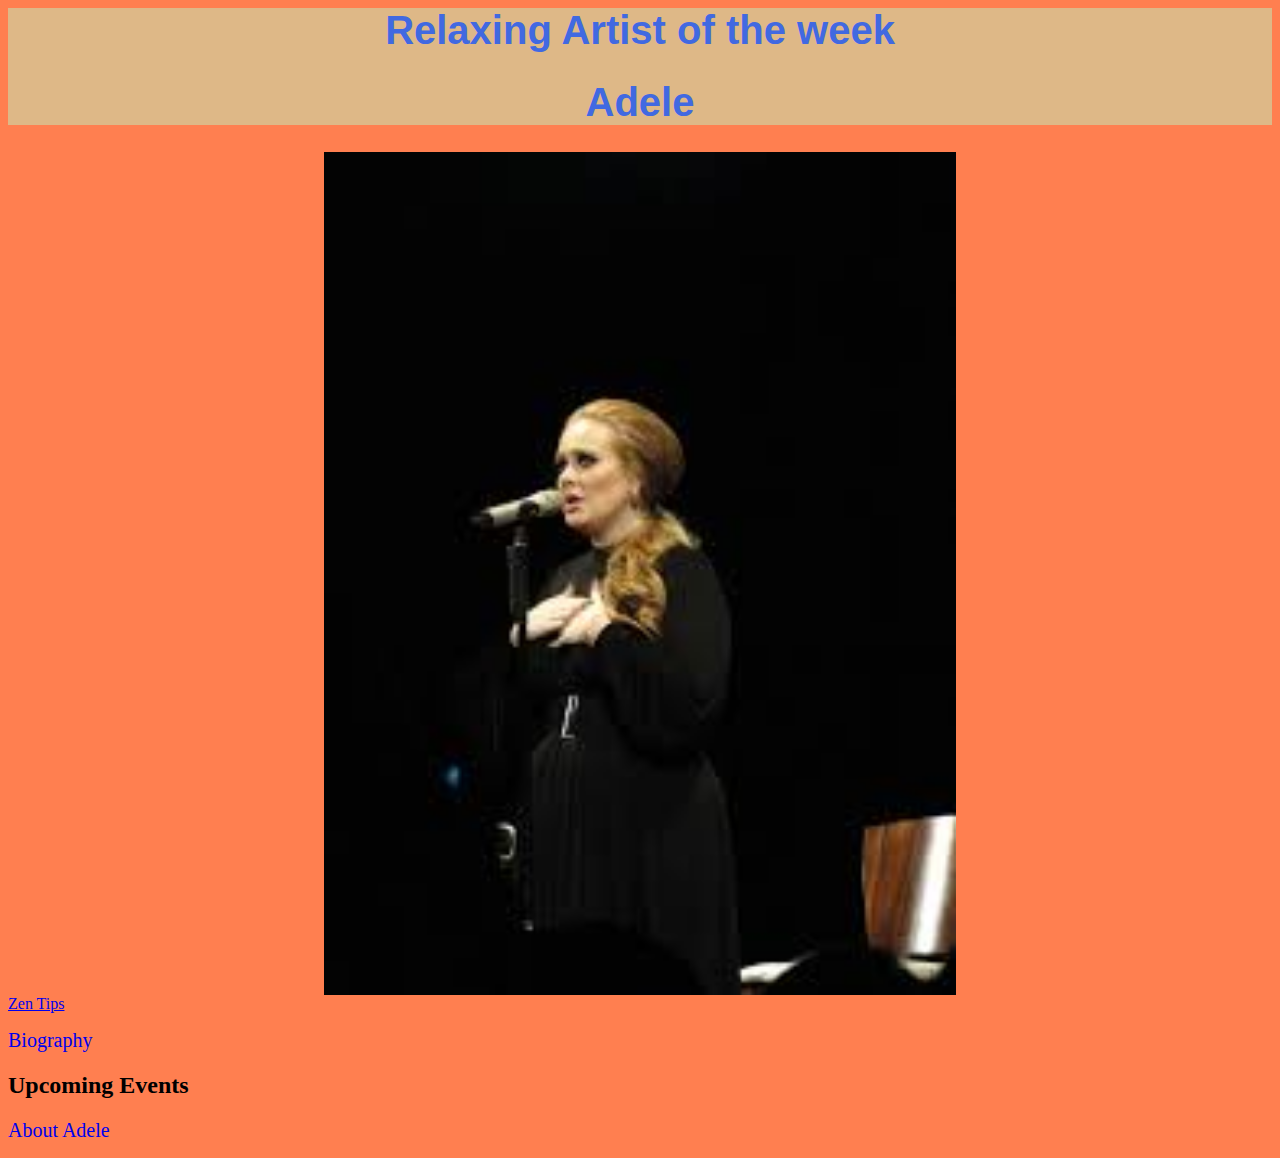
<file: Index.html>
<html>
    <head>
            <title>
Zen Radio
            </title>
            <link rel="stylesheet" href="styles.css" type="text/css"> 
    </head>
    
    <body>
        <header>
            <h1>Relaxing Artist of the week</h1>
            <h1>Adele</h1>
        </header>
        <nav></nav>
        <section>
            <img src="adele.jpg" alt="Adele photo" class="center">
            <nav>
               <a href="zentips.html">Zen Tips</a> 
            </nav>
                         
       
            <p> 
                <a href="http://www.wikepedia.com/">Biography</a>
               </p>
                <h2>Upcoming Events</h2>
                <p>
                    <a href="http://www.adele.com">About Adele</a>
                </p>

        
        </section>
    </body>

</html>
</file>
<file: styles.css>
header{
    background-color:burlywood;
    font-size: 20;
    font-family: Arial, Helvetica, sans-serif;
    font: bold;
    color: royalblue;
    text-align: center;
}
body{ 
    background-color:coral;
}
article{
    float: left;
    margin: 10px;
    width: 30%;
    border: 5px;
    padding: 0 5px 0 10px;

}
.center {
    display: block;
    margin-left: auto;
    margin-right: auto;
    width: 50%;
  }
  p a{
      font-size: 20px;
      text-decoration: none;
  }
</file>
